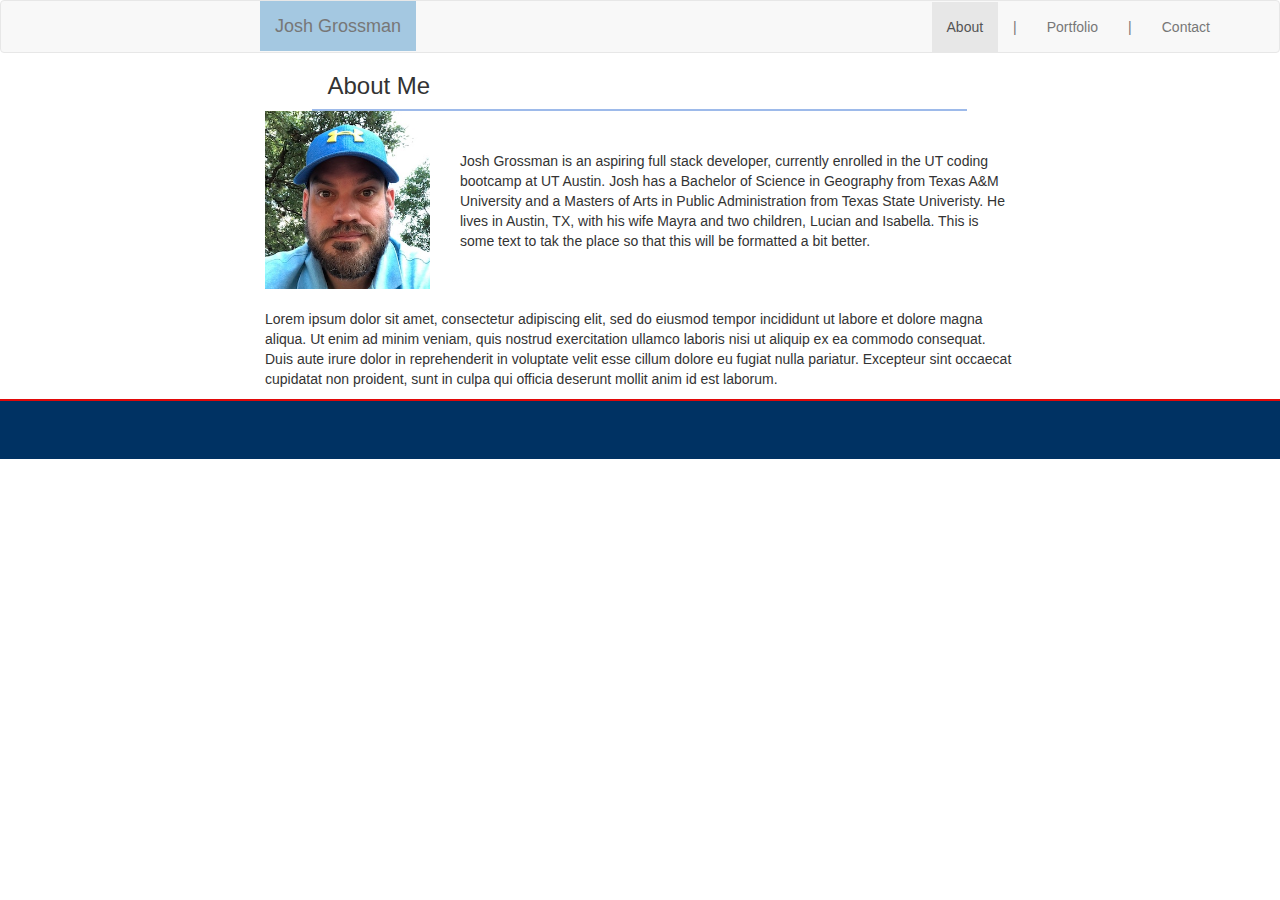
<file: index.html>
<!DOCTYPE html>
<!--Html page to showcase work-->
<html>
    <head>
        <title>Josh Grossman's Portfolio</title>
      
        <meta charset="utf-8">
        <meta name="viewport" content="width-device-width, initial-scale=1">
   
        <link rel="stylesheet" href="https://maxcdn.bootstrapcdn.com/bootstrap/3.3.5/css/bootstrap.min.css">
        <script src="https://ajax.googleapis.com/ajax/libs/jquery/1.11.3/jquery.min.js"></script>
        <script src="https://maxcdn.bootstrapcdn.com/bootstrap/3.3.5/js/bootstrap.min.js">s</script>
        <style>
          .bg1{
            background-color:#ccc;
          }
          .bg2{
            background-color:#f2f2f2;
          }  
          .bg3{
            background-color:#9dbaea;
          } 
          img{
            width:100%;
          } 
          
          .zmargin{
            margin:0px;
          }
          .footer{
            height:60px;
            background-color:#003263;
            border-top: 2px solid #e10909;
          }
          .borderRight{
            border-right:1px solid lightgrey;
            height:25px;
            position: absolute;
            margin-left: -3px;
            top: 20;
          }
          .popover{
            width:150px;
          }

        </style>
        <script>
            $(document).ready(function(){
              $('[data-toggle="popover"]').popover(); 
            });
            </script>
    </head>
    <body>
    <!---->
        
          <nav class="navbar navbar-default" style="margin-bottom:0px;">
            <div class="container">
            <div class="col-xs-4 col-lg-2"></div>
            <div class="col xs-5 col-lg-2">
                <div class="navbar-header">
                    <a class="navbar-brand" style="background-color: #A4C8E1" href="#" >Josh Grossman</a>
                  </div>
            </div>
            <div class="col-lg-5"></div>
            <div class="col-lg-3"></div>
              <ul class="nav navbar-nav navbar-right">
                <li class="active" style="float:left"><a  href="index.html">About</a></li>
                <li style="float:left"><a href="#">|</a></li>
                <li style="float:left"><a href="portfolio2.html">Portfolio</a></li>
                <li style="float:left"><a href="#">|</a></li>
                <li style="float:left"><a href="contact2.html">Contact</a></li>
              </ul>
            </div>
          </div>
        </nav>

        <div class="row">
          <div class="col-xs-2 col-lg-2"></div>
          <div class="col-xs-2 col-lg-1"></div>
          <div class="col-xs-4 col-lg-6" style="border-bottom:2px solid #9dbaea">
              <h3>About Me</h3>
          </div>
          <div class="col-lg-3"></div>
          
        </div>
      
          <div class="container">
              <div class="row">
                <div class="col-xs-2 col-lg-2"></div>
                <div class="col-xs-8 col-sm-8 col-md-6 col-lg-2 col-xl-1" >
                  <a href="#" data-toggle="popover" title="Josh Grossman" data-content="Austin, TX 2019"> 
                    <img class="img-fluid" src="images/IMG_16042.jpg" alt="Bio Pic">
                  </a>
                </div>
                <div class="col-xs-12 col-lg-6" ">
                  <p class="float-left"><br><br>Josh Grossman is an aspiring full stack developer, currently enrolled in the
                    UT coding bootcamp at UT Austin. Josh has a Bachelor of Science in Geography from Texas A&M University
                    and a Masters of Arts in Public Administration from Texas State Univeristy. He lives in Austin, TX, with 
                    his wife Mayra and two children, Lucian and Isabella. This is some text to tak the place so that
                    this will be formatted a bit better. 
                  </p>
                </div>
                <div class="col-lg-2"></div>
              </div>
            </div> 
            <div class="container">
                <div class="row">
                  <div class="col-lg-2"></div>
                  <div class="col-lg-8">
                    <p class="float-left"><br>Lorem ipsum dolor sit amet, consectetur adipiscing elit, sed do eiusmod tempor incididunt ut 
                        labore et dolore magna aliqua. Ut enim ad minim veniam, quis nostrud exercitation ullamco laboris 
                        nisi ut aliquip ex ea commodo consequat. Duis aute irure dolor in reprehenderit in voluptate velit 
                        esse cillum dolore eu fugiat nulla pariatur. Excepteur sint occaecat cupidatat non proident, sunt 
                        in culpa qui officia deserunt mollit anim id est laborum. 
                    </p>
                  </div>
                  <div class="col-lg-2"></div>
                </div>
              </div> 
              <div class="container-fluid">
                  <div class="row footer">
                    <div class="col-lg-12"></div>
                  </div>
                </div>      
    </body>
</html>
</file>
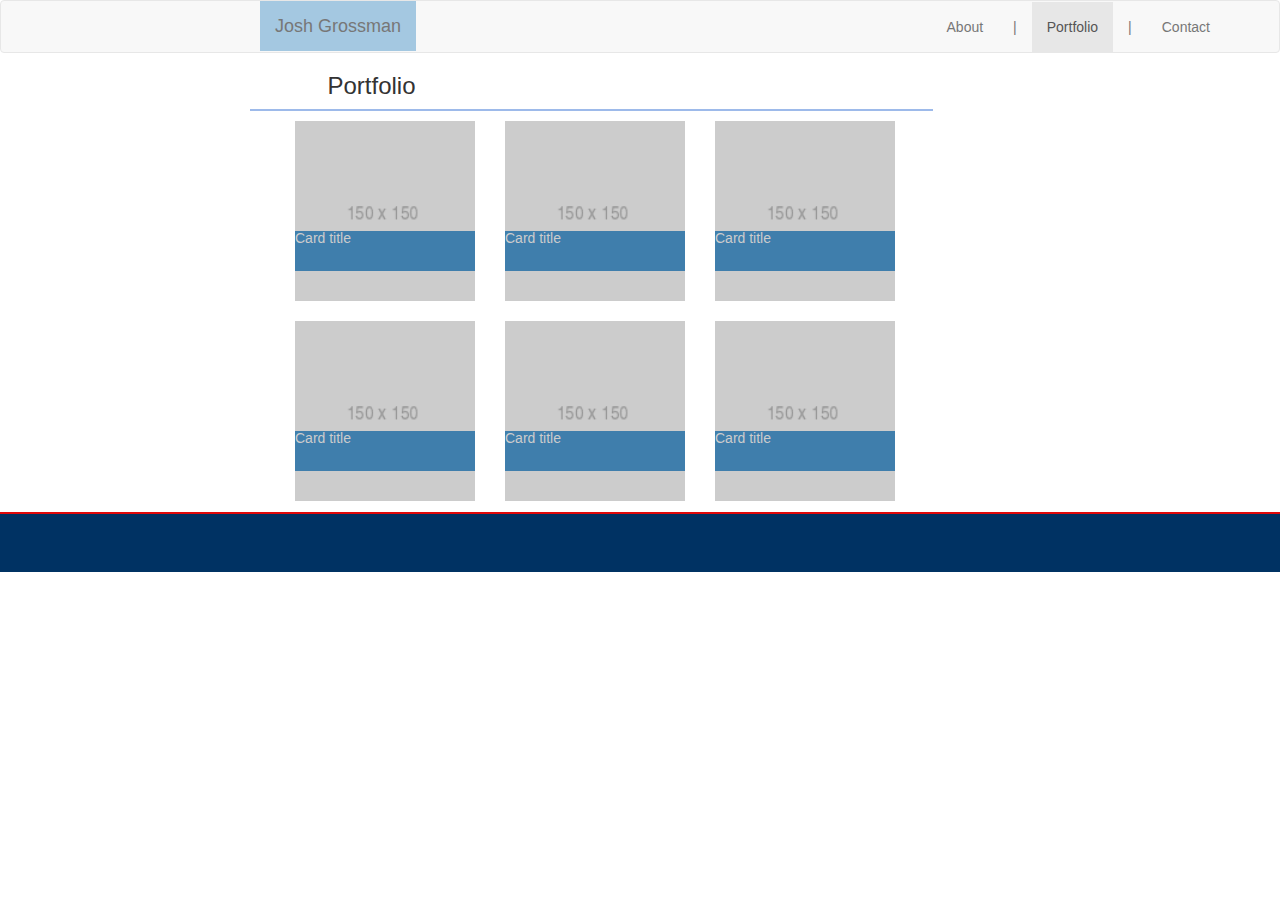
<file: portfolio2.html>
<!DOCTYPE html>
<!--Html page to showcase work-->
<html>
    <head>
        <title>Josh Grossman's Portfolio</title>
      
        <meta charset="utf-8">
        <meta name="viewport" content="width-device-width, initial-scale=1">
   
        <link rel="stylesheet" href="https://maxcdn.bootstrapcdn.com/bootstrap/3.3.5/css/bootstrap.min.css">
        <script src="https://ajax.googleapis.com/ajax/libs/jquery/1.11.3/jquery.min.js"></script>
        <script src="https://maxcdn.bootstrapcdn.com/bootstrap/3.3.5/js/bootstrap.min.js">s</script>
        <style>
          .bg1{
            background-color:#ccc;
          }
          .bg2{
            background-color:#f2f2f2;
          }  
          .bg3{
            background-color:#9dbaea;
          } 
          img{
            width:100%;
          } 
          
          .zmargin{
            margin:0px;
          }
          .footer{
            height:60px;
            background-color:#003263;
            border-top: 2px solid #e10909;
          }

          .picTitle{
              width:100%;
              height:40px;
              background-color:#3f7eac; 
              position:absolute; 
              bottom:20px;
              color:#ccc;
          }
          .card{
            margin-top:10px;
            margin-bottom: 10px;

          }

          img{
            width:100%;
            height:100%;
          }
        </style>
    </head>
    <body>
    <!---->
        
    <nav class="navbar navbar-default" style="margin-bottom:0px;">
        <div class="container">
        <div class="col-xs-4 col-lg-2"></div>
        <div class="col xs-5 col-lg-2">
            <div class="navbar-header">
                <a class="navbar-brand" style="background-color: #A4C8E1" href="#" >Josh Grossman</a>
              </div>
        </div>
        <div class="col-lg-5"></div>
        <div class="col-lg-3"></div>
          <ul class="nav navbar-nav navbar-right">
            <li style="float:left"><a  href="index.html">About</a></li>
            <li style="float:left"><a href="#">|</a></li>
            <li  class="active" style="float:left"><a href="portfolio2.html">Portfolio</a></li>
            <li style="float:left"><a href="#">|</a></li>
            <li  style="float:left"><a href="contact2.html">Contact</a></li>
          </ul>
        </div>
      </div>
    </nav>

        <div class="row">
            <div class="col-xs-2 col-lg-2"></div>
            <div class="col-xs-2 col-lg-1"></div>
            <div class="col-xs-4 col-lg-6">
              <h3>Portfolio</h3>
          </div>
          <div class="col-lg-3"></div>
          
        </div>
      
          <div class="container">
              <div class="row">
                <div class="col-lg-2"></div>
                
                <div class="col-lg-7" style="border-top:2px solid #9dbaea ">
                        <div class="card" style="width: 18rem;float:left; margin-left:30px">
                                <img class="card-img-top" src="images/150.png" alt="Card image cap">
                                <div class="card-body" style="position:relative">
                                  <h5 class="card-title picTitle">Card title</h5>
                                  <!--<p class="card-text">Name of the Project.</p>-->
                                </div>
                              </div>
                              <div class="card" style="width: 18rem;float:left; margin-left:30px">
                                    <img class="card-img-top" src="images/150.png" alt="Card image cap">
                                    <div class="card-body" style="position:relative">
                                      <h5 class="card-title picTitle">Card title</h5>
                                      <!--<p class="card-text">Name of the Project.</p>-->
                                    </div>
                                  </div> 
                                  <div class="card" style="width: 18rem;float:left; margin-left:30px;">
                                        <img class="card-img-top" src="images/150.png" alt="Card image cap">
                                        <div class="card-body" style="position:relative">
                                          <h5 class="card-title picTitle">Card title</h5>
                                          <!--<p class="card-text">Name of the Project.</p>-->
                                        </div>
                                      </div>
                                      <div class="card" style="width: 18rem;float:left; margin-left:30px">
                                            <img class="card-img-top" src="images/150.png" alt="Card image cap">
                                            <div class="card-body" style="position:relative">
                                              <h5 class="card-title picTitle">Card title</h5>
                                              <!--<p class="card-text">Name of the Project.</p>-->
                                            </div>
                                          </div>
                                          <div class="card" style="width: 18rem;float:left; margin-left:30px">
                                                <img class="card-img-top" src="images/150.png" alt="Card image cap">
                                                <div class="card-body" style="position:relative">
                                                  <h5 class="card-title picTitle">Card title</h5>
                                                  <!--<p class="card-text">Name of the Project.</p>-->
                                                </div>
                                              </div>
                                              <div class="card" style="width: 18rem;float:left; margin-left:30px">
                                                    <img class="card-img-top" src="images/150.png" alt="Card image cap">
                                                    <div class="card-body" style="position:relative">
                                                      <h5 class="card-title picTitle">Card title</h5>
                                                      <!--<p class="card-text">Name of the Project.</p>-->
                                                    </div>
                                                  </div>
                </div>

    
                <div class="col-lg-3"></div>
              </div>
            </div> 
            <div class="container">
                <div class="row">
                  <div class="col-lg-2"></div>
                  <div class="col-lg-8">
                   
                  </div>
                  <div class="col-lg-2"></div>
                </div>
              </div> 
              <div class="container-fluid">
                  <div class="row footer">
                    <div class="col-lg-12"></div>
                  </div>
                </div>      
    </body>
</html>
</file>
